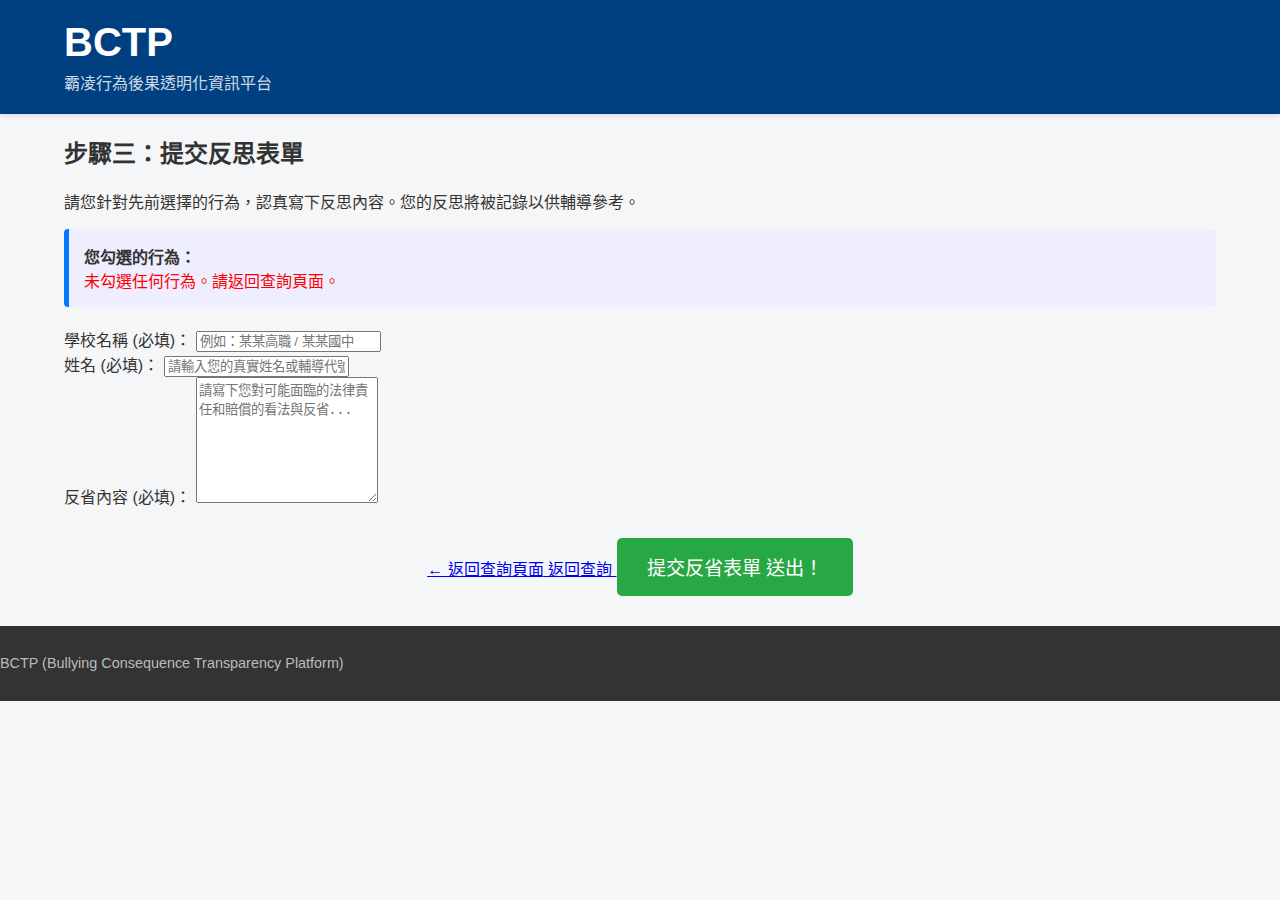
<file: reflection.html>
<!DOCTYPE html>
<html lang="zh-TW">
<head>
    <meta charset="UTF-8">
    <meta name="viewport" content="width=device-width, initial-scale=1.0">
    <title>BCTP - 反思表單</title>
    <link rel="stylesheet" href="style.css">
    <link rel="icon" href="data:image/svg+xml,<svg xmlns=%22http://www.w3.org/2000/svg%22 viewBox=%220 0 100 100%22><text y=%22.9em%22 font-size=%2290%22>✍️</text></svg>">
    <style>
        #overlay {
            position: fixed;
            top:0; left:0;
            width: 100%;
            height: 100%;
            background-color: rgba(200,200,200,0.5);
            display: none;
            justify-content: center;
            align-items: center;
            z-index: 9999;
            font-size: 1.5em;
            color: #333;
        }
        #overlay.show { display: flex; }
        .btn-disabled {
            pointer-events: none;
            opacity: 0.6 !important;
        }
    </style>
</head>
<body>
<header>
    <div class="container">
        <h1>BCTP</h1>
        <p>霸凌行為後果透明化資訊平台</p>
    </div>
</header>

<main>
    <div class="container">
        <div class="form-card">
            <h2>步驟三：提交反思表單</h2>
            <p>請您針對先前選擇的行為，認真寫下反思內容。您的反思將被記錄以供輔導參考。</p>
            
            <div id="selected-behaviors-display" style="margin-bottom: 20px; padding: 15px; background-color: #eef; border-radius: 4px; border-left: 5px solid #007bff;">
                <strong>您勾選的行為：</strong> <pre id="behaviors-text" style="margin: 0; white-space: pre-wrap; color: inherit; font-family: inherit;"></pre>
            </div>

            <form id="reflection-form">
                <div class="form-group">
                    <label for="school">學校名稱 (必填)：</label>
                    <input type="text" id="school" name="school" required placeholder="例如：某某高職 / 某某國中">
                </div>

                <div class="form-group">
                    <label for="studentName">姓名 (必填)：</label>
                    <input type="text" id="studentName" name="studentName" required placeholder="請輸入您的真實姓名或輔導代號">
                </div>

                <div class="form-group">
                    <label for="reflection">反省內容 (必填)：</label>
                    <textarea id="reflection" name="reflection" rows="8" required placeholder="請寫下您對可能面臨的法律責任和賠償的看法與反省..."></textarea>
                </div>

                <div class="button-footer">
                    <a href="query.html" class="btn-animated btn-gray">
                        <span class="default-text">← 返回查詢頁面</span>
                        <span class="hover-text">返回查詢</span>
                    </a>
                    <button type="submit" class="btn-animated btn-blue submit-button">
                        <span class="default-text">提交反省表單</span>
                        <span class="hover-text">送出！</span>
                    </button>
                </div>
            </form>
        </div>
    </div>
</main>

<div id="overlay">提交中，請稍候...</div>

<footer>
    <p>BCTP (Bullying Consequence Transparency Platform)</p>
</footer>

<script>
document.addEventListener('DOMContentLoaded', function() {
    const GAS_URL = 'https://script.google.com/macros/s/AKfycbyh17cPQLk0QpaMC4Rg8fYR8npLc8e0hymU2ldLUTMSS_dAPZr7HlStVRvejdhAx3I4Pg/exec';
    
    const form = document.getElementById('reflection-form');
    const behaviorsText = document.getElementById('behaviors-text');
    const selectedBehaviors = localStorage.getItem('selectedBehaviors');
    const overlay = document.getElementById('overlay');
    const submitButton = form.querySelector('.submit-button');
    const inputs = form.querySelectorAll('input, textarea');

    if (selectedBehaviors) {
        behaviorsText.textContent = selectedBehaviors;
    } else {
        behaviorsText.textContent = '未勾選任何行為。請返回查詢頁面。';
        behaviorsText.style.color = 'red';
    }

    form.addEventListener('submit', function(e) {
        e.preventDefault();

        const formData = {
            school: document.getElementById('school').value,
            studentName: document.getElementById('studentName').value,
            reflection: document.getElementById('reflection').value,
            behaviors: selectedBehaviors ? selectedBehaviors.replace(/\n/g, '; ') : '未勾選行為'
        };

        // 顯示過場遮罩
        overlay.textContent = '提交中，請稍候...';
        overlay.classList.add('show');

        // 禁用輸入框和按鈕
        submitButton.disabled = true;
        submitButton.classList.add('btn-disabled');
        inputs.forEach(el => el.disabled = true);

        fetch(GAS_URL, {
            method: 'POST',
            contentType: 'application/json',
            body: JSON.stringify(formData)
        })
        .then(response => response.json())
        .then(data => {
            if (data.result === 'success') {
                // 成功提示
                localStorage.removeItem('selectedBehaviors'); 
                behaviorsText.textContent = '（已提交，請返回主頁）';
                alert('反思表單提交成功！數據已記錄。');

                // 使用者確認後隱藏遮罩
                overlay.classList.remove('show');

            } else {
                overlay.classList.remove('show');
                alert(`提交失敗：${data.message}`);
                submitButton.disabled = false;
                submitButton.classList.remove('btn-disabled');
                inputs.forEach(el => el.disabled = false);
            }
        })
        .catch(error => {
            overlay.classList.remove('show');
            console.error('Fetch error:', error);
            alert('網路或伺服器錯誤，請稍後再試。');
            submitButton.disabled = false;
            submitButton.classList.remove('btn-disabled');
            inputs.forEach(el => el.disabled = false);
        });
    });
});
</script>

</body>
</html>
</file>
<file: style.css>
/* --- 基礎設定與字體 --- */
body {
    font-family: 'Noto Sans TC', 'Microsoft YaHei', sans-serif; 
    margin: 0;
    padding: 0;
    background-color: #f4f6f8; 
    color: #333;
}
.container {
    width: 90%;
    max-width: 1200px;
    margin: 0 auto;
    padding: 0 15px;
}

/* --- 頂部導航列 (移除置中設定) --- */
header {
    background-color: #004080; 
    color: white;
    padding: 20px 0;
    box-shadow: 0 2px 4px rgba(0, 0, 0, 0.1);
    /* 移除 text-align: center; */
}
header h1 {
    margin: 0;
    font-size: 2.5em;
    font-weight: 700;
}
header p {
    margin: 5px 0 0;
    font-size: 1em;
    opacity: 0.8;
}

/* --- 主要內容佈局 (Flexbox: query.html 使用) --- */
.main-layout {
    display: flex; 
    gap: 30px; 
    padding: 40px 0;
    text-align: left; 
}
@media (max-width: 900px) {
    .main-layout {
        flex-direction: column; 
    }
}

/* --- 篩選器面板 (左側) --- */
.filter-panel {
    flex: 1; 
    background-color: #ffffff;
    padding: 30px;
    border-radius: 8px;
    box-shadow: 0 0 15px rgba(0, 0, 0, 0.05);
    min-width: 250px; 
}
.filter-panel h2 {
    color: #0056b3;
    border-bottom: 2px solid #e0e0e0;
    padding-bottom: 10px;
}
.checkbox-group label {
    display: block;
    padding: 12px 0;
    border-bottom: 1px dashed #eee;
    cursor: pointer;
    text-align: left;
    transition: background-color 0.2s;
}
.checkbox-group label:hover {
    background-color: #f9f9f9;
}
.checkbox-group input[type="checkbox"] {
    margin-right: 10px;
}

#search-button {
    width: 100%;
    padding: 15px;
    margin-top: 20px;
    background-color: #ff6347; 
    color: white;
    border: none;
    border-radius: 5px;
    font-size: 1.1em;
    cursor: pointer;
    transition: background-color 0.3s;
}
#search-button:hover {
    background-color: #e55337;
}

/* --- 結果面板 (右側) --- */
.results-panel {
    flex: 2; 
}
.results-panel h2 {
    color: #444;
}

/* 卡片與警示訊息樣式 */
.result-card, .alert-info {
    background-color: white;
    padding: 25px;
    margin-bottom: 20px;
    border-radius: 8px;
    text-align: left;
    box-shadow: 0 0 10px rgba(0, 0, 0, 0.05);
}

.alert-info {
    background-color: #d1ecf1;
    color: #0c5460;
    border: 1px solid #bee5eb;
}

.statute-card {
    border-left: 5px solid #007bff; 
}
.case-card {
    border-left: 5px solid #dc3545; 
}

.result-card h3 {
    margin-top: 0;
    color: #004080;
}
.result-card a {
    color: #007bff;
    text-decoration: none;
    font-weight: bold;
    display: block;
    margin-top: 10px;
}
.result-card a:hover {
    text-decoration: underline;
}

.hidden {
    display: none !important;
}

/* --- 底部填寫表單按鈕 (query.html) --- */
.button-footer {
    text-align: center;
    padding: 30px 0;
}
.submit-button {
    padding: 15px 30px;
    background-color: #28a745; 
    color: white;
    border: none;
    border-radius: 5px;
    font-size: 1.2em;
    cursor: pointer;
    text-decoration: none;
    transition: background-color 0.3s;
}
.submit-button:hover {
    background-color: #1e7e34;
}

/* --- 頁腳 --- */
footer {
    background-color: #333;
    color: #bbb;
    /* 移除 text-align: center; 讓內容靠左 */
    padding: 15px 0;
    font-size: 0.9em;
}


/* ======================================= */
/* ====== INDEX.HTML 專用樣式調整 ====== */
/* ======================================= */

/* 將 intro-container 內容強制靠左 */
.intro-container {
    text-align: left !important; /* 使用 !important 確保覆蓋任何全域置中樣式 */
}
.intro-container h1 {
    font-size: 2.5em;
    padding: 0;
}
/* 讓按鈕靠左 */
.start-button {
    display: inline-block; 
    margin-left: 0; 
}
/* 圖片放大並靠左的樣式 */
.intro-logo {
    max-width: 250px !important; /* 確保放大樣式生效 */
    height: auto;
    margin-bottom: 30px; 
    display: block; 
    margin-left: 0 !important; /* 確保靠左樣式生效 */
    margin-right: auto; 
}
</file>
